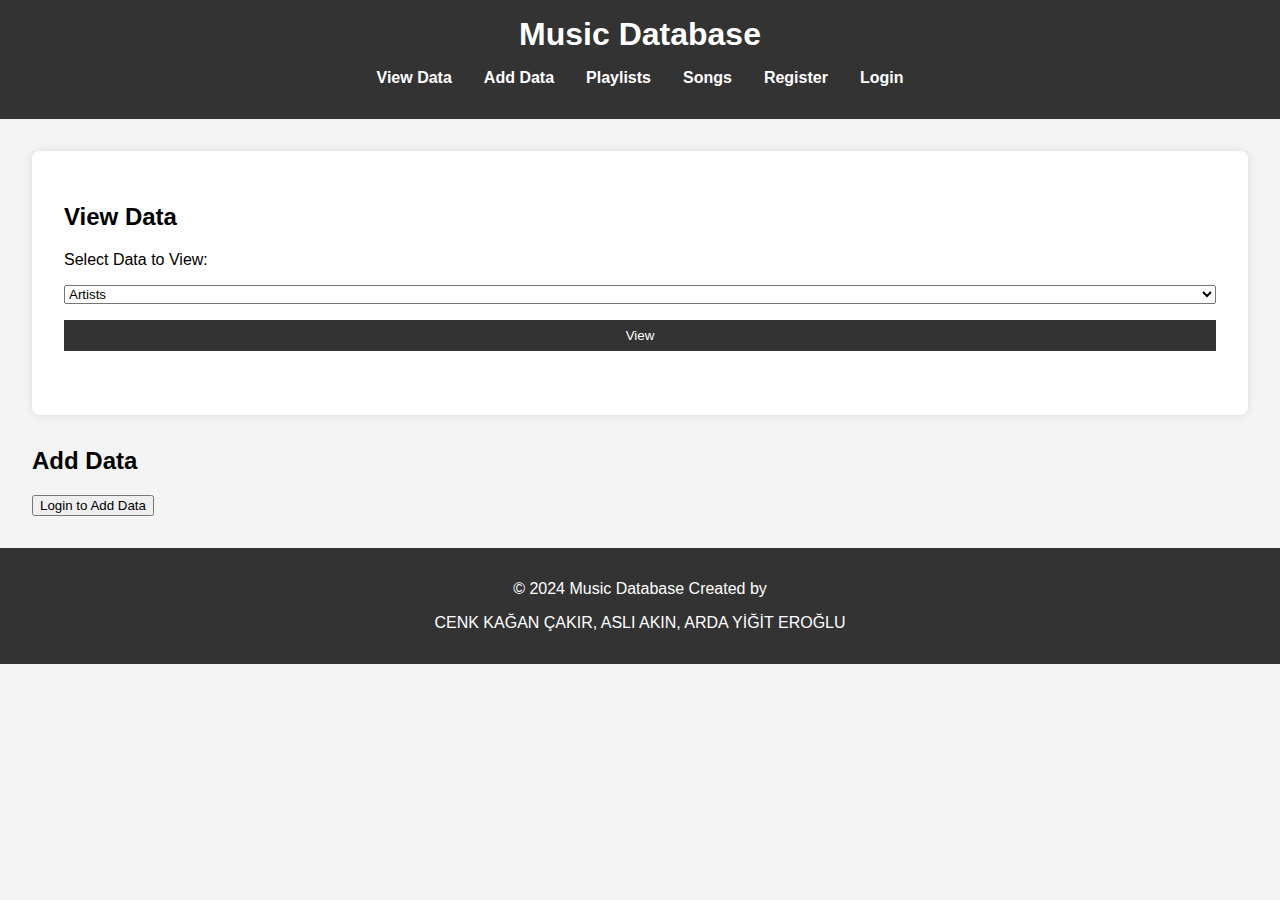
<file: index.html>
<!DOCTYPE html>
<html lang="en">
<head>
    <meta charset="UTF-8">
    <meta name="viewport" content="width=device-width, initial-scale=1.0">
    <title>Music Database</title>
    <style>
        body {
            font-family: Arial, sans-serif;
            margin: 0;
            padding: 0;
            background-color: #f4f4f4;
        }

        header {
            background-color: #333;
            color: #fff;
            padding: 1rem 0;
            text-align: center;
        }

        header h1 {
            margin: 0;
        }

        nav ul {
            list-style: none;
            padding: 0;
            display: flex;
            justify-content: center;
        }

        nav ul li {
            margin: 0 1rem;
        }

        nav ul li a {
            color: #fff;
            text-decoration: none;
            font-weight: bold;
        }

        main {
            padding: 2rem;
        }

        section {
            margin-bottom: 2rem;
            background-color: #fff;
            padding: 2rem;
            border-radius: 8px;
            box-shadow: 0 0 10px rgba(0,0,0,0.1);
        }

        form {
            display: flex;
            flex-direction: column;
        }

        form label, form select, form button {
            margin-bottom: 1rem;
        }

        form button {
            padding: 0.5rem;
            border: none;
            background-color: #333;
            color: #fff;
            cursor: pointer;
        }

        form button:hover {
            background-color: #555;
        }

        #viewResult {
            margin-top: 1rem;
        }

        table {
            width: 100%;
            border-collapse: collapse;
            margin-top: 1rem;
            margin-bottom: 2rem;
        }

        th, td {
            padding: 0.75rem;
            text-align: left;
            border: 1px solid #ddd;
        }

        th {
            background-color: #f4f4f4;
        }

        tr:nth-child(even) {
            background-color: #f9f9f9;
        }

        tr:hover {
            background-color: #f1f1f1;
        }

        footer {
            text-align: center;
            padding: 1rem 0;
            background-color: #333;
            color: #fff;
        }

        .pagination {
            display: flex;
            justify-content: center;
            align-items: center;
            margin-top: 1rem;
        }

        .pagination a {
            margin: 0 5px;
            padding: 8px 16px;
            text-decoration: none;
            background-color: #333;
            color: white;
            border-radius: 4px;
            cursor: pointer;
        }

        .pagination a.active {
            background-color: #555;
        }

        .pagination a:hover {
            background-color: #777;
        }
    </style>
</head>
<body>
    <header>
        <h1>Music Database</h1>
        <nav>
            <ul>
                <li><a href="#view">View Data</a></li>
                <li><a href="#add">Add Data</a></li>
                <li><a href="playlist.html">Playlists</a></li>
                <li><a href="songs.html">Songs</a></li>
                <li><a href="register.html">Register</a></li>
                <li><a href="login.html">Login</a></li>
            </ul>
        </nav>
    </header>
    <main>
        <section id="view">
            <h2>View Data</h2>
            <form id="viewForm">
                <label for="viewType">Select Data to View:</label>
                <select id="viewType" name="viewType">
                    <option value="artists">Artists</option>
                    <option value="albums">Albums</option>
                    <option value="songs">Songs</option>
                    <option value="genres">Genres</option>
                </select>
                <button type="button" onclick="viewData()">View</button>
            </form>
            <div id="viewResult"></div>
        </section>
        <div id="add_data">
            <h2>Add Data</h2>
            <button onclick="location.href='login.html'">Login to Add Data</button>
        </div>
    </main>
    <footer>
        <p>&copy; 2024 Music Database Created by</p>
        <p> CENK KAĞAN ÇAKIR, ASLI AKIN, ARDA YİĞİT EROĞLU</p></p> 
    </footer>
    <script>
        function viewData(page = 1) {
            const viewType = document.getElementById('viewType').value;
            const formData = new FormData();
            formData.append('viewType', viewType);
            formData.append('page', page);

            fetch('view_data.php', {
                method: 'POST',
                body: formData
            })
            .then(response => response.json())
            .then(data => {
                const viewResult = document.getElementById('viewResult');
                viewResult.innerHTML = '';

                if (data.data.length > 0) {
                    const table = document.createElement('table');
                    const thead = document.createElement('thead');
                    const tbody = document.createElement('tbody');

                    const headers = Object.keys(data.data[0]);
                    const tr = document.createElement('tr');
                    headers.forEach(header => {
                        if (header !== 'row_num') {
                            const th = document.createElement('th');
                            th.textContent = header.charAt(0).toUpperCase() + header.slice(1);
                            tr.appendChild(th);
                        }
                    });
                    thead.appendChild(tr);
                    table.appendChild(thead);

                    data.data.forEach(item => {
                        const tr = document.createElement('tr');
                        headers.forEach(header => {
                            if (header !== 'row_num') {
                                const td = document.createElement('td');
                                td.textContent = item[header];
                                tr.appendChild(td);
                            }
                        });
                        tbody.appendChild(tr);
                    });
                    table.appendChild(tbody);

                    viewResult.appendChild(table);

                    // sayfalama
                    const totalPages = Math.ceil(data.totalCount / 10);
                    const pagination = document.createElement('div');
                    pagination.className = 'pagination';

                    if (page > 1) {
                        const prevLink = document.createElement('a');
                        prevLink.href = "#";
                        prevLink.textContent = "«";
                        prevLink.addEventListener('click', function(e) {
                            e.preventDefault();
                            viewData(page - 1);
                        });
                        pagination.appendChild(prevLink);
                    }

                    for (let i = 1; i <= totalPages; i++) {
                        const pageLink = document.createElement('a');
                        pageLink.href = "#";
                        pageLink.textContent = i;
                        if (i === page) {
                            pageLink.className = 'active';
                        }
                        pageLink.addEventListener('click', function(e) {
                            e.preventDefault();
                            viewData(i);
                        });
                        pagination.appendChild(pageLink);
                    }

                    if (page < totalPages) {
                        const nextLink = document.createElement('a');
                        nextLink.href = "#";
                        nextLink.textContent = "»";
                        nextLink.addEventListener('click', function(e) {
                            e.preventDefault();
                            viewData(page + 1);
                        });
                        pagination.appendChild(nextLink);
                    }

                    viewResult.appendChild(pagination);
                } else {
                    viewResult.textContent = 'No data found.';
                }
            })
            .catch(error => {
                console.error('Error:', error);
                document.getElementById('viewResult').textContent = 'An error occurred while fetching data.';
            });
        }

        document.getElementById('viewType').addEventListener('change', function() {
            viewData(1);
        });
    </script>
</body>
</html>
</file>
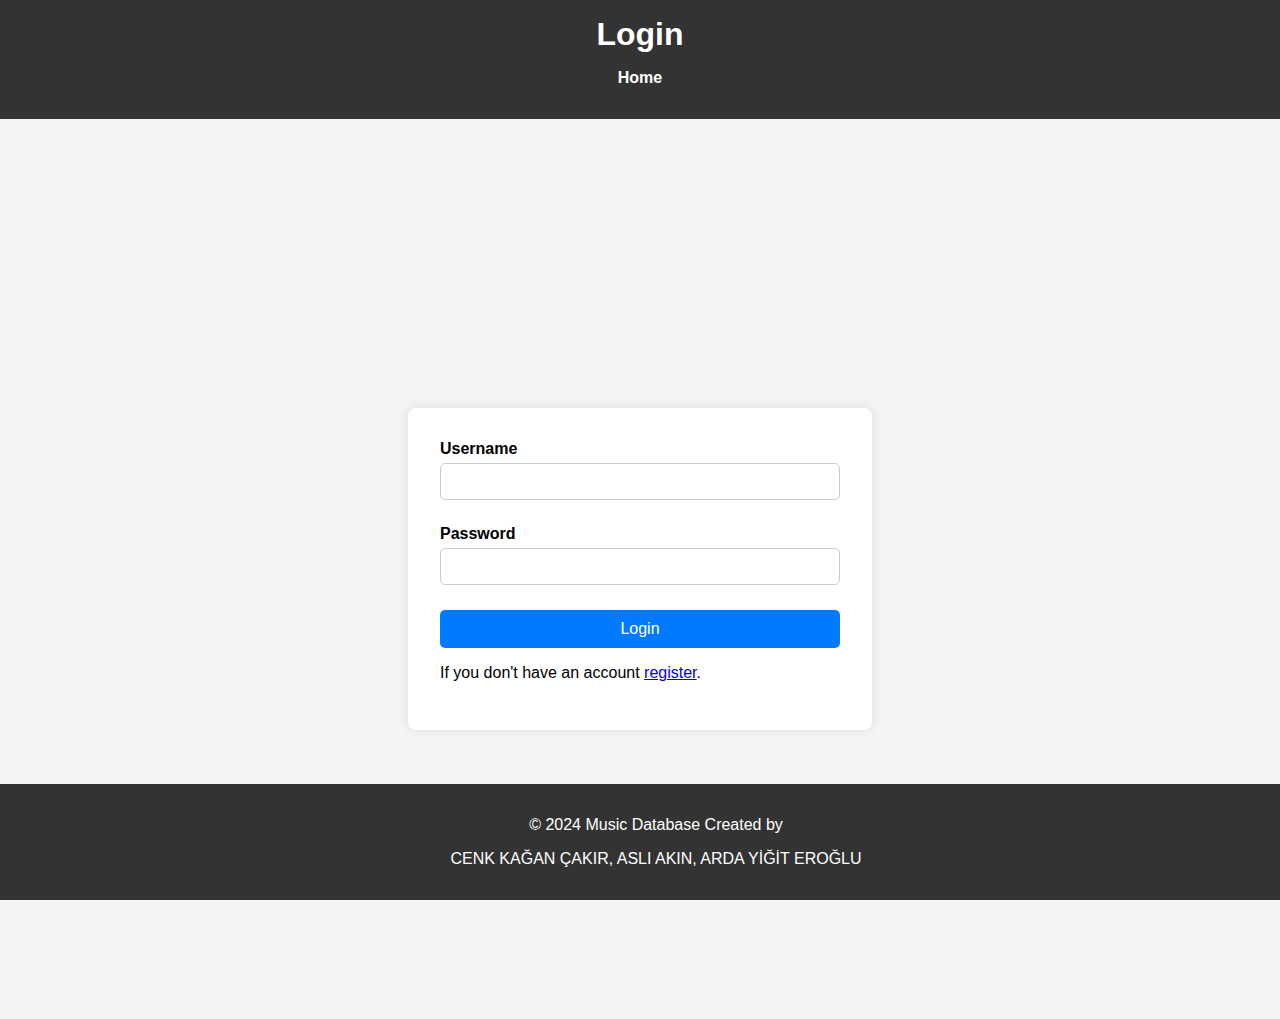
<file: login.html>
<!DOCTYPE html>
<html lang="en">
<head>
    <meta charset="UTF-8">
    <meta name="viewport" content="width=device-width, initial-scale=1.0">
    <title>Login</title>
    <style>
        body {
            font-family: Arial, sans-serif;
            margin: 0;
            padding: 0;
            background-color: #f4f4f4;
        }
        header {
            background-color: #333;
            color: #fff;
            padding: 1rem 0;
            text-align: center;
        }
        header h1 {
            margin: 0;
        }
        nav ul {
            list-style: none;
            padding: 0;
            display: flex;
            justify-content: center;
        }

        nav ul li {
            margin: 0 1rem;
        }

        nav ul li a {
            color: #ffffff;
            text-decoration: none;
            font-weight: bold;
        }
        main {
            display: flex;
            justify-content: center;
            align-items: center;
            height: 100vh;
        }
        .container {
            max-width: 400px;
            width: 100%;
            padding: 2rem;
            background-color: #fff;
            border-radius: 8px;
            box-shadow: 0 0 10px rgba(0,0,0,0.1);
        }
        .form-group {
            margin-bottom: 15px;
        }
        label {
            display: block;
            font-weight: bold;
            margin-bottom: 5px;
        }
        input[type="text"],
        input[type="password"] {
            width: 100%;
            padding: 10px;
            border: 1px solid #ccc;
            border-radius: 5px;
            box-sizing: border-box;
            margin-bottom: 10px;
        }
        button {
            width: 100%;
            padding: 10px;
            background-color: #007bff;
            color: #fff;
            border: none;
            border-radius: 5px;
            cursor: pointer;
            font-size: 16px;
        }
        button:hover {
            background-color: #0056b3;
        }
        footer {
            text-align: center;
            padding: 1rem;
            background-color: #333;
            color: #fff;
            position: fixed;
            width: 100%;
            bottom: 0;
        }
    </style>
</head>
<body>
    <header>
        <h1>Login</h1>
        <nav>
            <ul>
                <li><a href="index.html">Home</a></li>
            </ul>
        </nav>
    </header>
    <main>
        <div class="container">
            <form action="login.php" method="post">
                <div class="form-group">
                    <label for="username">Username</label>
                    <input type="text" id="username" name="username" required>
                </div>
                <div class="form-group">
                    <label for="password">Password</label>
                    <input type="password" id="password" name="password" required>
                </div>
                <button type="submit">Login</button>
            </form>
            <p>If you don't have an account <a href="register.html">register</a>.</p>
        </div>
    </main>
    <footer>
        <p>&copy; 2024 Music Database Created by</p>
        <p> CENK KAĞAN ÇAKIR, ASLI AKIN, ARDA YİĞİT EROĞLU</p></p> 
    </footer>
</body>
</html>
</file>
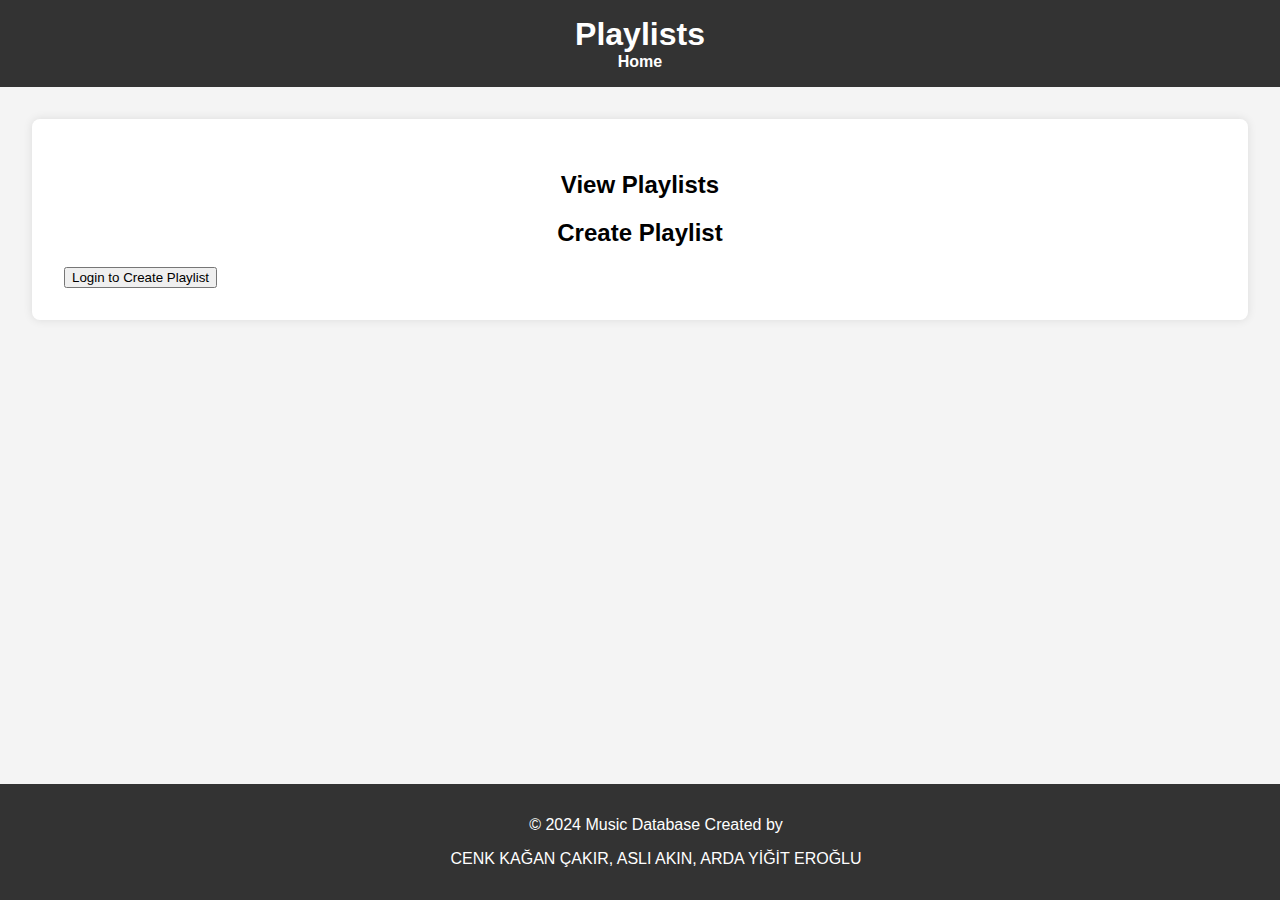
<file: playlist.html>
<!DOCTYPE html>
<html lang="en">
<head>
    <meta charset="UTF-8">
    <meta name="viewport" content="width=device-width, initial-scale=1.0">
    <title>Playlists</title>
    <style>
        body {
            font-family: Arial, sans-serif;
            margin: 0;
            padding: 0;
            background-color: #f4f4f4;
        }
        header {
            background-color: #333;
            color: #fff;
            padding: 1rem 0;
            text-align: center;
        }
        header h1 {
            margin: 0;
        }
        nav ul {
            list-style: none;
            padding: 0;
            display: flex;
            justify-content: center;
            margin: 0;
        }
        nav ul li {
            margin: 0 1rem;
        }
        nav ul li a {
            color: #fff;
            text-decoration: none;
            font-weight: bold;
        }
        main {
            padding: 2rem;
        }
        section {
            margin-bottom: 2rem;
            background-color: #fff;
            padding: 2rem;
            border-radius: 8px;
            box-shadow: 0 0 10px rgba(0,0,0,0.1);
        }
        table {
            width: 100%;
            border-collapse: collapse;
            margin-top: 1rem;
        }
        th, td {
            border: 1px solid #ddd;
            padding: 8px;
            text-align: left;
        }
        th {
            background-color: #f2f2f2;
            font-weight: bold;
        }
        footer {
            text-align: center;
            padding: 1rem;
            background-color: #333;
            color: #fff;
            position: fixed;
            width: 100%;
            bottom: 0;
        }
    </style>
</head>
<body>
    <header>
        <h1>Playlists</h1>
        <nav>
            <ul>
                <li><a href="index.html">Home</a></li>
            </ul>
        </nav>
    </header>
    <main>
        <section>
            <h2 style="text-align: center;">View Playlists</h2>
            <div id="playlistResult"></div>
            <div id="add_data">
                <h2 style="text-align: center;">Create Playlist</h2>
                <button onclick="location.href='login.html'">Login to Create Playlist</button>
            </div>
        </section>
    </main>
    <footer>
        <p>&copy; 2024 Music Database Created by</p>
        <p> CENK KAĞAN ÇAKIR, ASLI AKIN, ARDA YİĞİT EROĞLU</p></p> 
    </footer>
    <script>
        document.addEventListener("DOMContentLoaded", function() {
            fetch('get_playlists.php')
            .then(response => response.json())
            .then(data => {
                const playlistResult = document.getElementById('playlistResult');
                let html = '<table>';
                html += '<thead><tr>';
                for (const key in data[0]) {
                    html += `<th>${key}</th>`;
                }
                html += '</tr></thead><tbody>';
                data.forEach(item => {
                    html += '<tr>';
                    for (const key in item) {
                        html += `<td>${item[key]}</td>`;
                    }
                    html += '</tr>';
                });
                html += '</tbody></table>';
                playlistResult.innerHTML = html;
            })
            .catch(error => console.error('Error:', error));
        });
    </script>
</body>
</html>
</file>
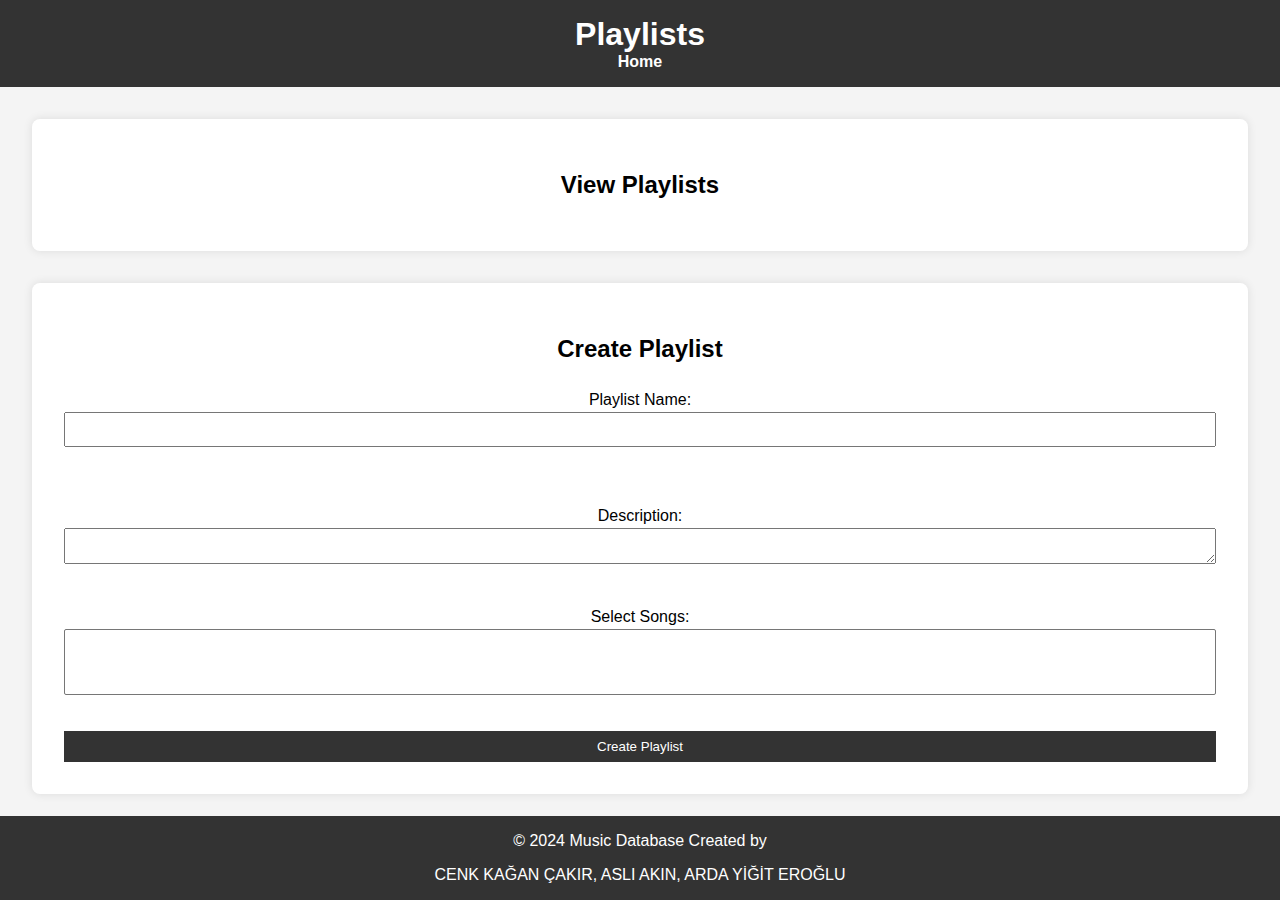
<file: playlistphp.html>
<!DOCTYPE html>
<html lang="en">
<head>
    <meta charset="UTF-8">
    <meta name="viewport" content="width=device-width, initial-scale=1.0">
    <title>Playlists</title>
    <style>
        body {
            font-family: Arial, sans-serif;
            margin: 0;
            padding: 0;
            background-color: #f4f4f4;
        }
        header {
            background-color: #333;
            color: #fff;
            padding: 1rem 0;
            text-align: center;
        }
        header h1 {
            margin: 0;
        }
        nav ul {
            list-style: none;
            padding: 0;
            display: flex;
            justify-content: center;
            margin: 0;
        }
        nav ul li {
            margin: 0 1rem;
        }
        nav ul li a {
            color: #fff;
            text-decoration: none;
            font-weight: bold;
        }
        main {
            padding: 2rem;
        }
        section {
            margin-bottom: 2rem;
            background-color: #fff;
            padding: 2rem;
            border-radius: 8px;
            box-shadow: 0 0 10px rgba(0,0,0,0.1);
        }
        table {
            width: 100%;
            border-collapse: collapse;
            margin-top: 1rem;
        }
        th, td {
            border: 1px solid #ddd;
            padding: 8px;
            text-align: left;
        }
        th {
            background-color: #f2f2f2;
            font-weight: bold;
        }
        form {
            display: flex;
            flex-direction: column;
        }
        form label {
            margin: 0.5rem 0 0.2rem;
        }
        form input {
            padding: 0.5rem;
            margin-bottom: 1rem;
        }
        form button {
            padding: 0.5rem;
            background-color: #333;
            color: #fff;
            border: none;
            cursor: pointer;
        }
        footer {
            text-align: center;
            padding: 0rem;
            background-color: #333;
            color: #fff;
            position: fixed;
            width: 100%;
            bottom: 0;
        }
    </style>
</head>
<body>
    <header>
        <h1>Playlists</h1>
        <nav>
            <ul>
                <li><a href="index.php">Home</a></li>
            </ul>
        </nav>
    </header>
    <main>
        <section>
            <h2 style="text-align: center;">View Playlists</h2>
            <div id="playlistResult"></div>
        </section>
        <section style="text-align: center;">
            <h2>Create Playlist</h2>
            <form id="createPlaylistForm">
                <label for="playlistName">Playlist Name:</label>
                <input type="text" id="playlistName" name="playlistName" required><br><br>
                <label for="playlistDescription">Description:</label>
                <textarea id="playlistDescription" name="playlistDescription"></textarea><br><br>
                <label for="songs">Select Songs:</label>
                <select id="songs" name="songs[]" multiple required></select><br><br>
                <button type="submit">Create Playlist</button>
            </form>
        </section>
    </main>
    <footer>
        <p>&copy; 2024 Music Database Created by</p>
        <p> CENK KAĞAN ÇAKIR, ASLI AKIN, ARDA YİĞİT EROĞLU</p></p> 
    </footer>
    <script>
        document.addEventListener("DOMContentLoaded", function() {
            // fetch playlists
            fetch('get_playlists.php')
            .then(response => response.json())
            .then(data => {
                const playlistResult = document.getElementById('playlistResult');
                let html = '<table>';
                html += '<thead><tr>';
                for (const key in data[0]) {
                    html += `<th>${key}</th>`;
                }
                html += '</tr></thead><tbody>';
                data.forEach(item => {
                    html += '<tr>';
                    for (const key in item) {
                        html += `<td>${item[key]}</td>`;
                    }
                    html += '</tr>';
                });
                html += '</tbody></table>';
                playlistResult.innerHTML = html;
            })
            .catch(error => console.error('Error:', error));

            // playlist form için fetchleme
            fetch('get_songs.php')
            .then(response => response.json())
            .then(data => {
                const songsSelect = document.getElementById('songs');
                data.forEach(song => {
                    let option = document.createElement('option');
                    option.value = song.song_id;
                    option.textContent = `${song.title}`;
                    songsSelect.appendChild(option);
                });
            })
            .catch(error => console.error('Error:', error));
            
            // handle kısmı
            document.getElementById('createPlaylistForm').addEventListener('submit', function(e) {
                e.preventDefault();
                const formData = new FormData(this);
                fetch('create_playlist.php', {
                    method: 'POST',
                    body: formData
                })
                .then(response => response.json())
                .then(data => {
                    if(data.success) {
                        alert('Playlist created successfully!');
                        location.reload();
                    } else {
                        alert('Error creating playlist: ' + data.message);
                    }
                })
                .catch(error => console.error('Error:', error));
            });
        });
    </script>
</body>
</html>
</file>
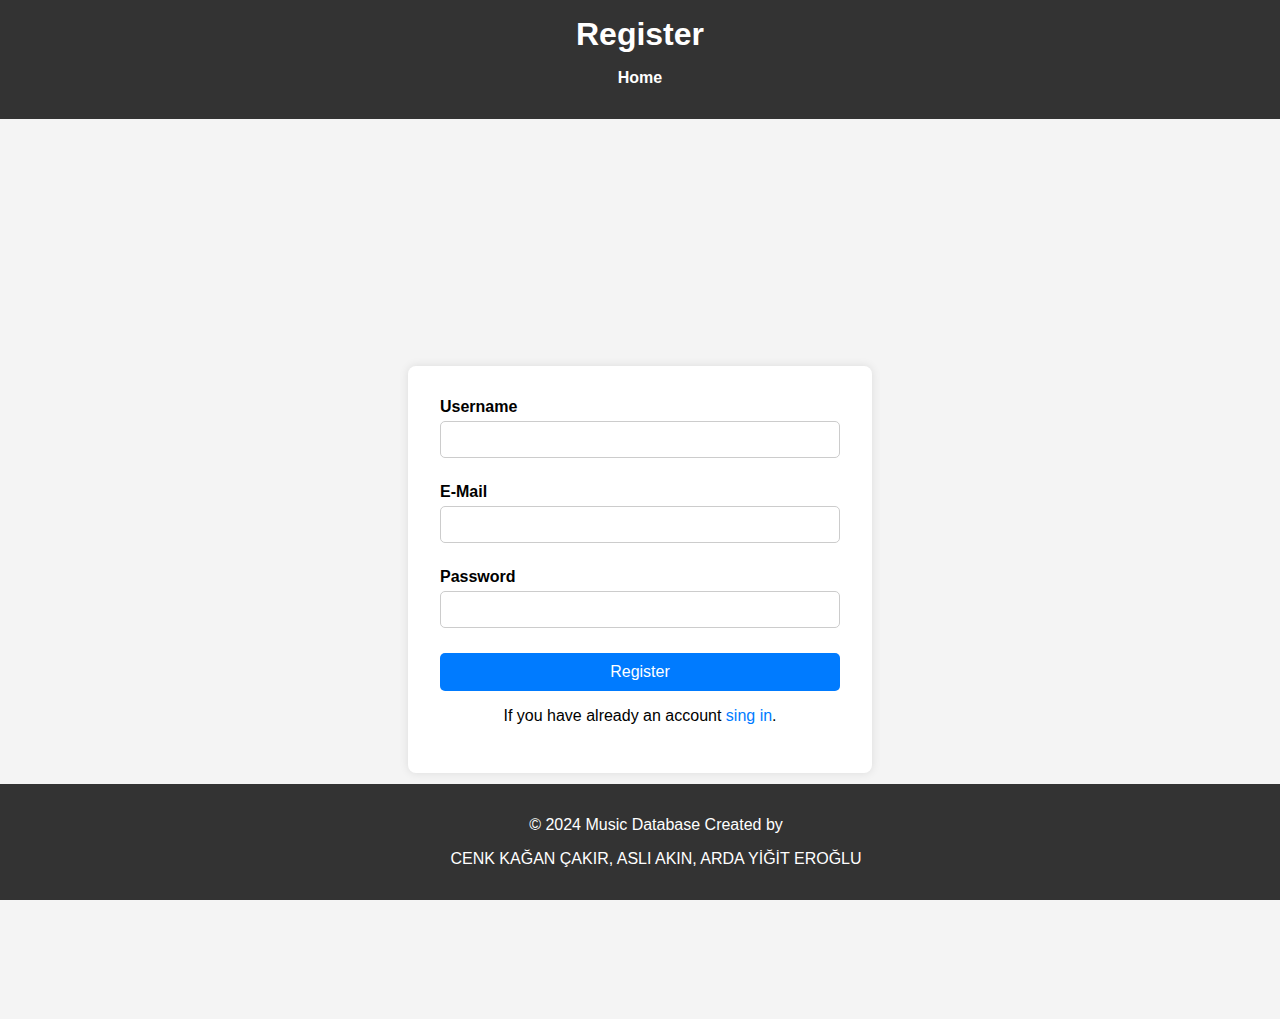
<file: register.html>
<!DOCTYPE html>
<html lang="en">
<head>
    <meta charset="UTF-8">
    <meta name="viewport" content="width=device-width, initial-scale=1.0">
    <title>Kayıt Ol</title>
    <style>
        body {
            font-family: Arial, sans-serif;
            margin: 0;
            padding: 0;
            background-color: #f4f4f4;
        }
        header {
            background-color: #333;
            color: #fff;
            padding: 1rem 0;
            text-align: center;
        }
        header h1 {
            margin: 0;
        }
        main {
            display: flex;
            justify-content: center;
            align-items: center;
            height: 100vh;
        }
        nav ul {
            list-style: none;
            padding: 0;
            display: flex;
            justify-content: center;
        }

        nav ul li {
            margin: 0 1rem;
        }

        nav ul li a {
            color: #ffffff;
            text-decoration: none;
            font-weight: bold;
        }
        .container {
            max-width: 400px;
            width: 100%;
            padding: 2rem;
            background-color: #fff;
            border-radius: 8px;
            box-shadow: 0 0 10px rgba(0,0,0,0.1);
        }
        .form-group {
            margin-bottom: 15px;
        }
        label {
            display: block;
            font-weight: bold;
            margin-bottom: 5px;
        }
        input[type="text"],
        input[type="email"],
        input[type="password"] {
            width: 100%;
            padding: 10px;
            border: 1px solid #ccc;
            border-radius: 5px;
            box-sizing: border-box;
            margin-bottom: 10px;
        }
        button {
            width: 100%;
            padding: 10px;
            background-color: #007bff;
            color: #fff;
            border: none;
            border-radius: 5px;
            cursor: pointer;
            font-size: 16px;
        }
        button:hover {
            background-color: #0056b3;
        }
        p {
            text-align: center;
        }
        p a {
            color: #007bff;
            text-decoration: none;
        }
        p a:hover {
            text-decoration: underline;
        }
        footer {
            text-align: center;
            padding: 1rem;
            background-color: #333;
            color: #fff;
            position: fixed;
            width: 100%;
            bottom: 0;
        }
    </style>
</head>
<body>
    <header>
        <h1>Register</h1>
        <nav>
            <ul>
                <li><a href="index.html">Home</a></li>
            </ul>
        </nav>
    </header>
    <main>
        <div class="container">
            <form action="register.php" method="post">
                <div class="form-group">
                    <label for="username">Username</label>
                    <input type="text" id="username" name="username" required>
                </div>
                <div class="form-group">
                    <label for="email">E-Mail</label>
                    <input type="email" id="email" name="email" required>
                </div>
                <div class="form-group">
                    <label for="password">Password</label>
                    <input type="password" id="password" name="password" required>
                </div>
                <button type="submit">Register</button>
            </form>
            <p>If you have already an account <a href="login.html">sing in</a>.</p>
        </div>
    </main>
    <footer>
        <p>&copy; 2024 Music Database Created by</p>
        <p> CENK KAĞAN ÇAKIR, ASLI AKIN, ARDA YİĞİT EROĞLU</p></p> 
    </footer>
</body>
</html>
</file>
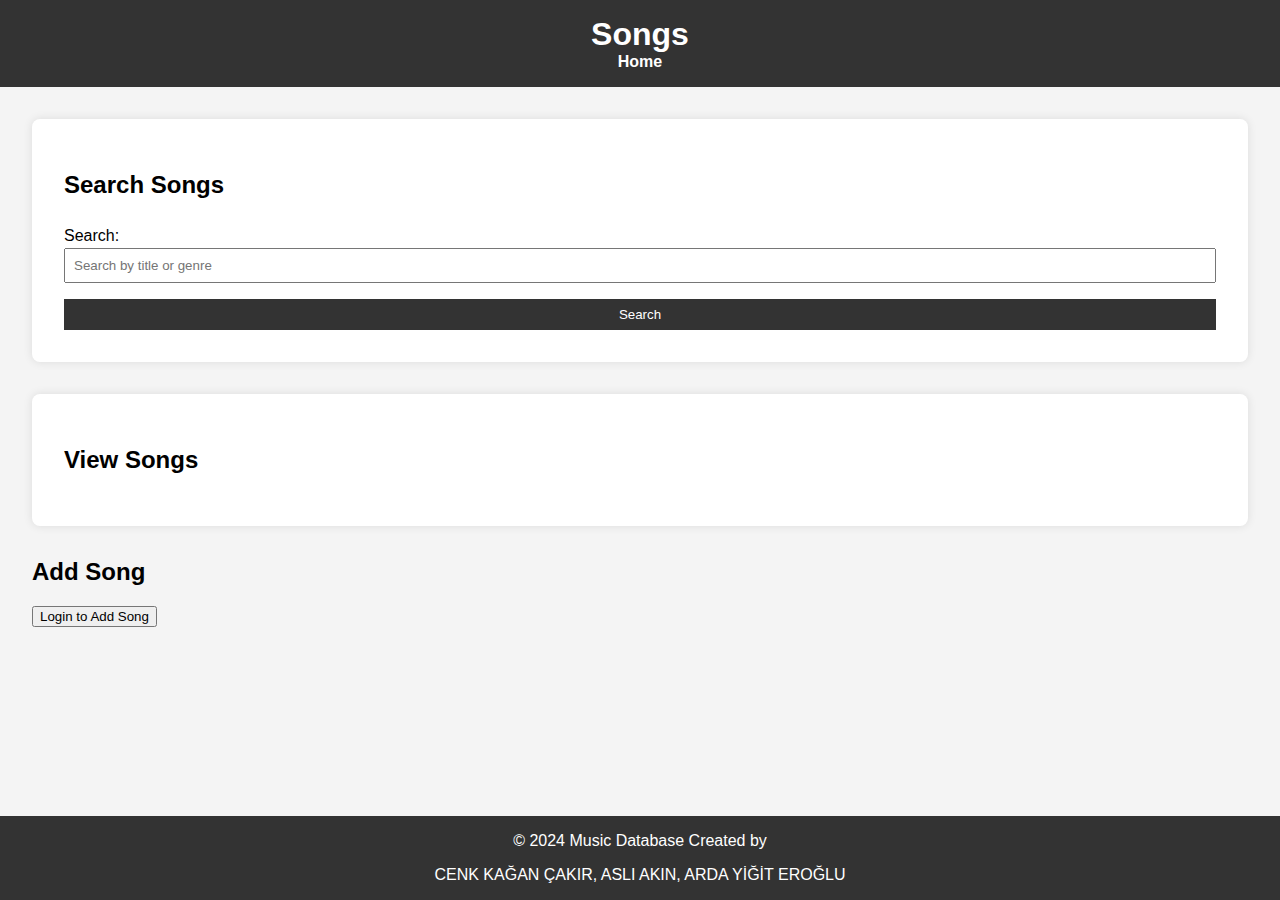
<file: songs.html>
<!DOCTYPE html>
<html lang="en">
<head>
    <meta charset="UTF-8">
    <meta name="viewport" content="width=device-width, initial-scale=1.0">
    <title>Songs</title>
    <style>
        body {
            font-family: Arial, sans-serif;
            margin: 0;
            padding: 0;
            background-color: #f4f4f4;
        }
        header {
            background-color: #333;
            color: #fff;
            padding: 1rem 0;
            text-align: center;
        }
        header h1 {
            margin: 0;
        }
        nav ul {
            list-style: none;
            padding: 0;
            display: flex;
            justify-content: center;
            margin: 0;
        }
        nav ul li {
            margin: 0 1rem;
        }
        nav ul li a {
            color: #fff;
            text-decoration: none;
            font-weight: bold;
        }
        main {
            padding: 2rem;
        }
        section {
            margin-bottom: 2rem;
            background-color: #fff;
            padding: 2rem;
            border-radius: 8px;
            box-shadow: 0 0 10px rgba(0,0,0,0.1);
        }
        table {
            width: 100%;
            border-collapse: collapse;
            margin-top: 1rem;
        }
        th, td {
            border: 1px solid #ddd;
            padding: 8px;
            text-align: left;
        }
        th {
            background-color: #f2f2f2;
            font-weight: bold;
        }
        form {
            display: flex;
            flex-direction: column;
        }
        form label {
            margin: 0.5rem 0 0.2rem;
        }
        form input {
            padding: 0.5rem;
            margin-bottom: 1rem;
        }
        form button {
            padding: 0.5rem;
            background-color: #333;
            color: #fff;
            border: none;
            cursor: pointer;
        }
        footer {
            text-align: center;
            padding: 0rem;
            background-color: #333;
            color: #fff;
            position: fixed;
            width: 100%;
            bottom: 0;
        }
    </style>
</head>
<body>
    <header>
        <h1>Songs</h1>
        <nav>
            <ul>
                <li><a href="index.html">Home</a></li>
            </ul>
        </nav>
    </header>
    <main>
        <section>
            <h2>Search Songs</h2>
            <form id="search_form">
                <label for="search">Search:</label>
                <input type="text" id="search" name="search" placeholder="Search by title or genre">
                <button type="submit">Search</button>
            </form>
            <div id="searchResults"></div>
        </section>
        <section>
            <h2>View Songs</h2>
            <div id="songsResult"></div>
        </section>
        <div id="add_data">
            <h2>Add Song</h2>
            <button onclick="location.href='login.html'">Login to Add Song</button>
        </div>
    </main>
    <footer>
        <p>&copy; 2024 Music Database Created by</p>
        <p> CENK KAĞAN ÇAKIR, ASLI AKIN, ARDA YİĞİT EROĞLU</p></p> 
    </footer>
    <script>
        document.addEventListener("DOMContentLoaded", function() {
            // şarkıları yükle
            loadSongs();

            // şarkı arama
            document.getElementById('search_form').addEventListener('submit', function(e) {
                e.preventDefault();
                const search = document.getElementById('search').value;
                searchSongs(search);
            });

            // şarkı ekleme
            document.getElementById('add_song_form').addEventListener('submit', function(e) {
                e.preventDefault();
                const formData = new FormData(this);
                fetch('add_song.php', {
                    method: 'POST',
                    body: formData
                })
                .then(response => response.text())
                .then(data => {
                    alert(data);
                    loadSongs(); // şarkı eklenince tabloyu güncelleme
                })
                .catch(error => console.error('Error:', error));
            });
        });

        function loadSongs() {
            fetch('get_songs.php')
            .then(response => response.json())
            .then(data => {
                const songsResult = document.getElementById('songsResult');
                let html = '<table>';
                html += '<thead><tr>';
                for (const key in data[0]) {
                    html += `<th>${key}</th>`;
                }
                html += '</tr></thead><tbody>';
                data.forEach(item => {
                    html += '<tr>';
                    for (const key in item) {
                        html += `<td>${item[key]}</td>`;
                    }
                    html += '</tr>';
                });
                html += '</tbody></table>';
                songsResult.innerHTML = html;
            })
            .catch(error => console.error('Error:', error));
        }

        function searchSongs(query) {
            fetch(`get_songs.php?search=${query}`)
            .then(response => response.json())
            .then(data => {
                const searchResults = document.getElementById('searchResults');
                let html = '<table>';
                html += '<thead><tr>';
                for (const key in data[0]) {
                    html += `<th>${key}</th>`;
                }
                html += '</tr></thead><tbody>';
                data.forEach(item => {
                    html += '<tr>';
                    for (const key in item) {
                        html += `<td>${item[key]}</td>`;
                    }
                    html += '</tr>';
                });
                html += '</tbody></table>';
                searchResults.innerHTML = html;
            })
            .catch(error => console.error('Error:', error));
        }
    </script>
</body>
</html>
</file>
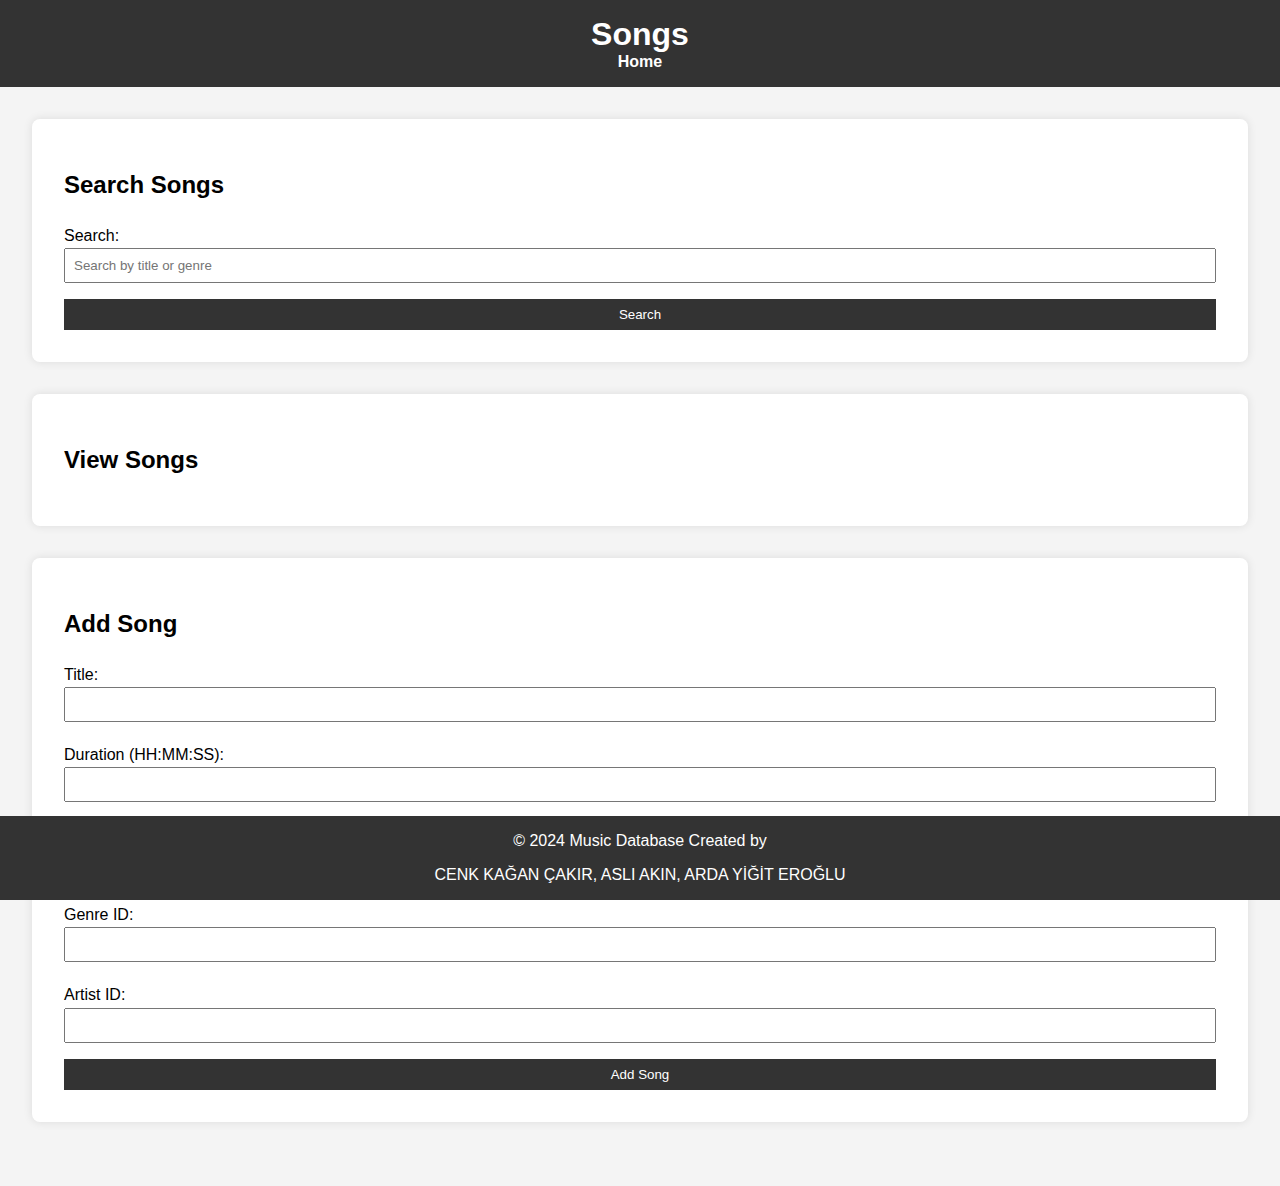
<file: songsphp.html>
<!DOCTYPE html>
<html lang="en">
<head>
    <meta charset="UTF-8">
    <meta name="viewport" content="width=device-width, initial-scale=1.0">
    <title>Songs</title>
    <style>
        body {
            font-family: Arial, sans-serif;
            margin: 0;
            padding: 0;
            background-color: #f4f4f4;
        }
        header {
            background-color: #333;
            color: #fff;
            padding: 1rem 0;
            text-align: center;
        }
        header h1 {
            margin: 0;
        }
        nav ul {
            list-style: none;
            padding: 0;
            display: flex;
            justify-content: center;
            margin: 0;
        }
        nav ul li {
            margin: 0 1rem;
        }
        nav ul li a {
            color: #fff;
            text-decoration: none;
            font-weight: bold;
        }
        main {
            padding: 2rem;
        }
        section {
            margin-bottom: 2rem;
            background-color: #fff;
            padding: 2rem;
            border-radius: 8px;
            box-shadow: 0 0 10px rgba(0,0,0,0.1);
        }
        table {
            width: 100%;
            border-collapse: collapse;
            margin-top: 1rem;
        }
        th, td {
            border: 1px solid #ddd;
            padding: 8px;
            text-align: left;
        }
        th {
            background-color: #f2f2f2;
            font-weight: bold;
        }
        form {
            display: flex;
            flex-direction: column;
        }
        form label {
            margin: 0.5rem 0 0.2rem;
        }
        form input {
            padding: 0.5rem;
            margin-bottom: 1rem;
        }
        form button {
            padding: 0.5rem;
            background-color: #333;
            color: #fff;
            border: none;
            cursor: pointer;
        }
        footer {
            text-align: center;
            padding: 0rem;
            background-color: #333;
            color: #fff;
            position: fixed;
            width: 100%;
            bottom: 0;
        }
    </style>
</head>
<body>
    <header>
        <h1>Songs</h1>
        <nav>
            <ul>
                <li><a href="index.php">Home</a></li>
            </ul>
        </nav>
    </header>
    <main>
        <section>
            <h2>Search Songs</h2>
            <form id="search_form">
                <label for="search">Search:</label>
                <input type="text" id="search" name="search" placeholder="Search by title or genre">
                <button type="submit">Search</button>
            </form>
            <div id="searchResults"></div>
        </section>
        <section>
            <h2>View Songs</h2>
            <div id="songsResult"></div>
        </section>
        <section>
            <h2>Add Song</h2>
            <form id="add_song_form">
                <label for="title">Title:</label>
                <input type="text" id="title" name="title" required>
                <label for="duration">Duration (HH:MM:SS):</label>
                <input type="text" id="duration" name="duration" required>
                <label for="album_id">Album ID:</label>
                <input type="text" id="album_id" name="album_id" required>
                <label for="genre_id">Genre ID:</label>
                <input type="text" id="genre_id" name="genre_id" required>
                <label for="artist_id">Artist ID:</label>
                <input type="text" id="artist_id" name="artist_id" required>
                <button type="submit">Add Song</button>
            </form>
        </section>
    </main>
    <footer>
        <p>&copy; 2024 Music Database Created by</p>
        <p> CENK KAĞAN ÇAKIR, ASLI AKIN, ARDA YİĞİT EROĞLU</p></p> 
    </footer>
    <script>
        document.addEventListener("DOMContentLoaded", function() {
            // şarkıları yükle
            loadSongs();

            // şarkı arama
            document.getElementById('search_form').addEventListener('submit', function(e) {
                e.preventDefault();
                const search = document.getElementById('search').value;
                searchSongs(search);
            });

            // şarkı ekleme
            document.getElementById('add_song_form').addEventListener('submit', function(e) {
                e.preventDefault();
                const formData = new FormData(this);
                fetch('add_song.php', {
                    method: 'POST',
                    body: formData
                })
                .then(response => response.text())
                .then(data => {
                    alert(data);
                    loadSongs(); // şarkı eklenince tabloyu güncelleme
                })
                .catch(error => console.error('Error:', error));
            });
        });

        function loadSongs() {
            fetch('get_songs.php')
            .then(response => response.json())
            .then(data => {
                const songsResult = document.getElementById('songsResult');
                let html = '<table>';
                html += '<thead><tr>';
                for (const key in data[0]) {
                    html += `<th>${key}</th>`;
                }
                html += '</tr></thead><tbody>';
                data.forEach(item => {
                    html += '<tr>';
                    for (const key in item) {
                        html += `<td>${item[key]}</td>`;
                    }
                    html += '</tr>';
                });
                html += '</tbody></table>';
                songsResult.innerHTML = html;
            })
            .catch(error => console.error('Error:', error));
        }

        function searchSongs(query) {
            fetch(`get_songs.php?search=${query}`)
            .then(response => response.json())
            .then(data => {
                const searchResults = document.getElementById('searchResults');
                let html = '<table>';
                html += '<thead><tr>';
                for (const key in data[0]) {
                    html += `<th>${key}</th>`;
                }
                html += '</tr></thead><tbody>';
                data.forEach(item => {
                    html += '<tr>';
                    for (const key in item) {
                        html += `<td>${item[key]}</td>`;
                    }
                    html += '</tr>';
                });
                html += '</tbody></table>';
                searchResults.innerHTML = html;
            })
            .catch(error => console.error('Error:', error));
        }
    </script>
</body>
</html>
</file>
